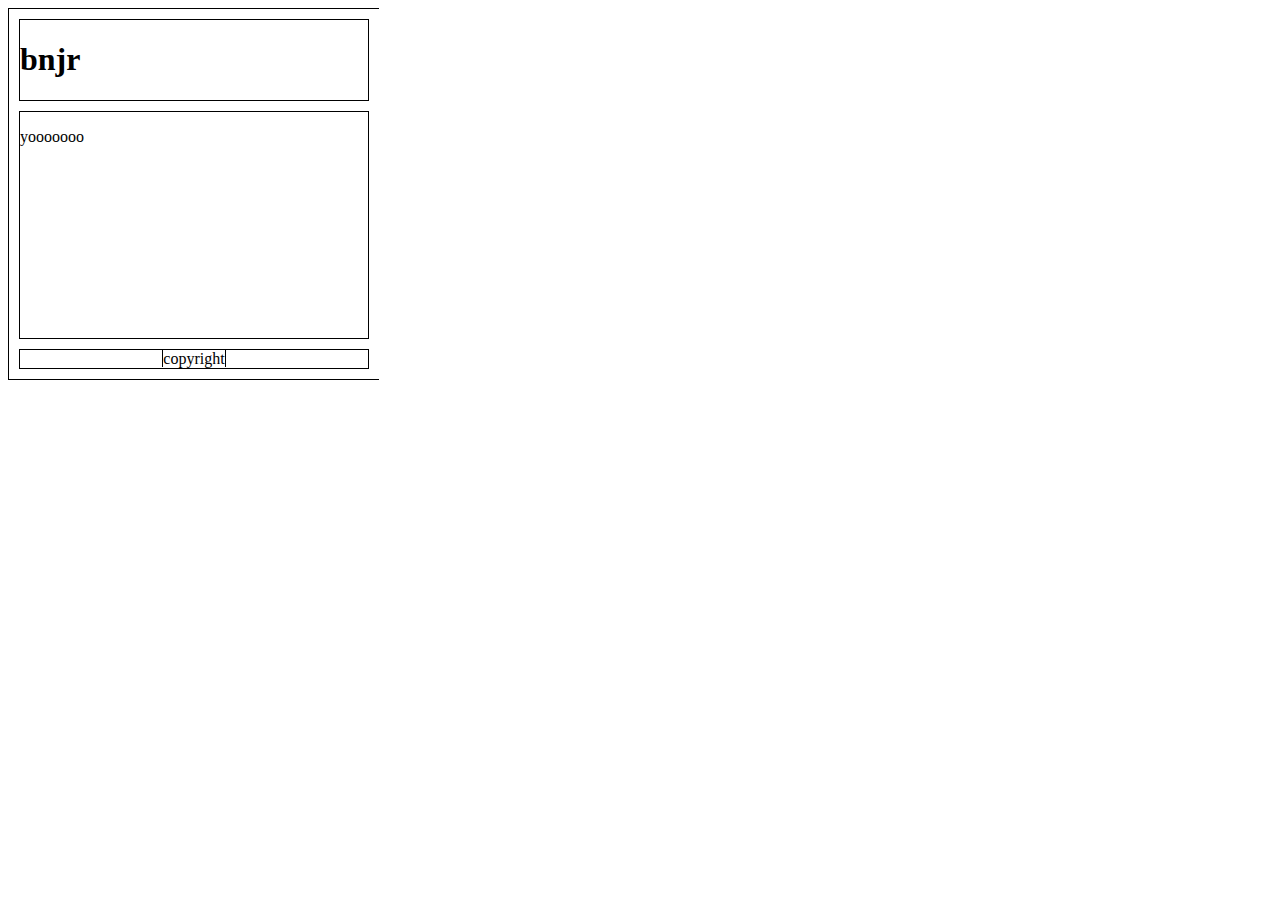
<file: index.html>
<html lang="en">
<head>
    <meta charset="UTF-8">
    <meta name="viewport" content="width=device-width, initial-scale=1.0">
    <title>Document</title>
    <style>
        body{
            
            width: 350; height: 350; 
            border-left: 1px solid black;
            border-top: 1px solid black;
            border-bottom: 1px solid black;
             display:flex; flex-direction: column; padding: 10px;
        }
        .header{border: 1px solid black; margin-bottom: 10px;}
        .container{
            flex:1;
            border: 1px solid black; margin-bottom:10px;
        }
        .footer{
            text-align: center ; border: 1px solid black; 
        }
        .footer > span {
            border-left: 1px solid black;
            border-right: 1px solid black;
          }
    </style>
</head>
<body>
   <div class="header"> <h1>bnjr</h1></div>
<div class="container">
    <div><p>yooooooo</p></div>
</div>
<div class="footer"> <span>copyright</span></div>
</body>
</html>
</file>
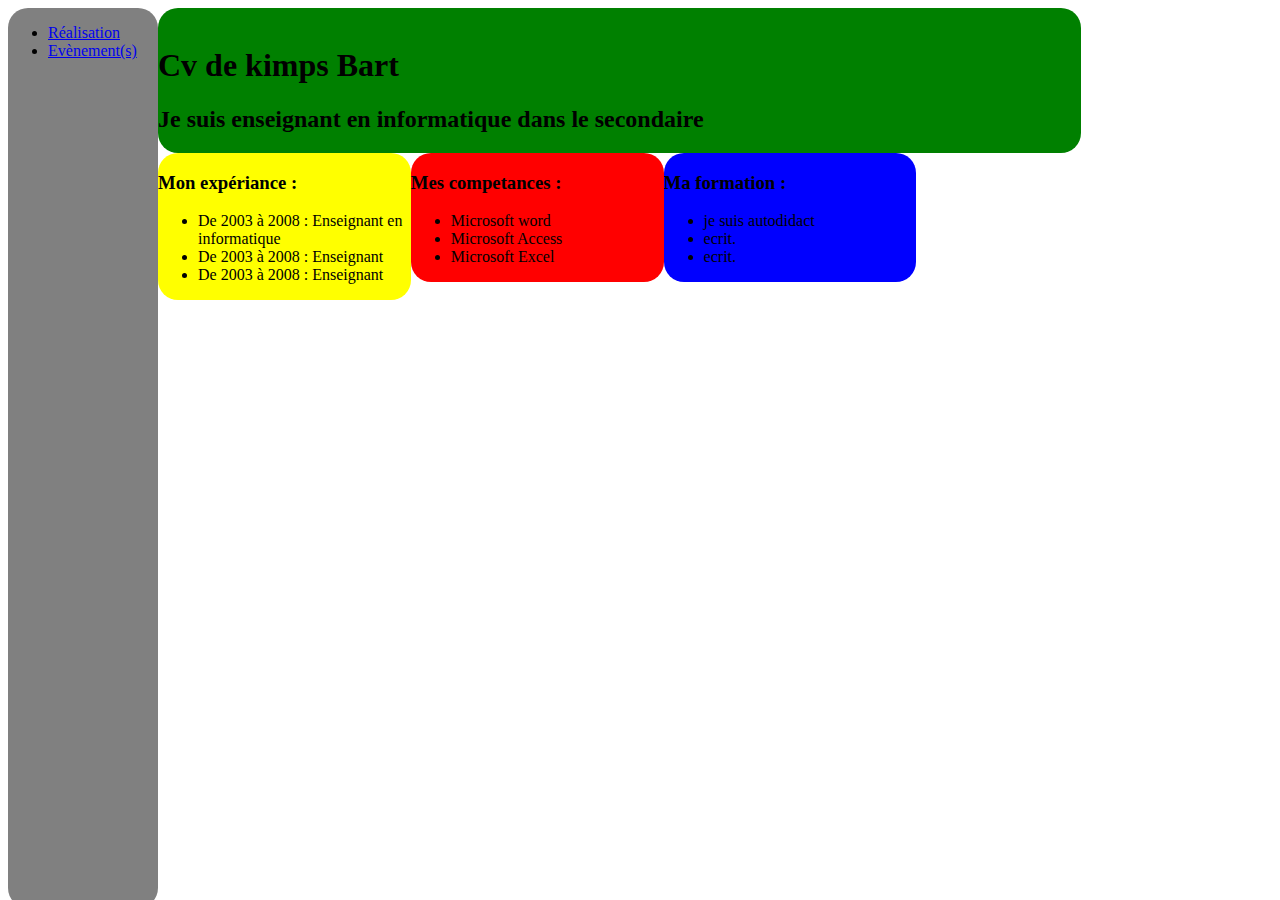
<file: index1.html>
<!DOCTYPE html>
<html lang="en">
<head>
    <meta charset="UTF-8">
    <meta name="viewport" content="width=device-width, initial-scale=1.0">
    <link rel="stylesheet" href="./style.css">
    <title>Organiser son cv</title>
</head>
<body>
    <div id="container">
        <div id="sidebar">
            <ul>
                <li><a href="#">Réalisation</a></li>
                <li><a href="#">Evènement(s)</a></li>
            </ul>
        </div>
        <div id="elt1">
            <br><h1>Cv de kimps Bart</h1>
            <h2>Je suis enseignant en informatique dans le secondaire</h2>
        </div>
        <div id="elt2">
             <h3> Mon expériance :</h3>
             <ul>
                <li> De 2003 à 2008 : Enseignant en informatique</li>
                <li> De 2003 à 2008 : Enseignant </li>
                <li> De 2003 à 2008 : Enseignant </li>
             </ul>
        </div>
        <div id="elt3">
             <h3> Mes competances :</h3>
             <ul>
                <li> Microsoft word</li>
                <li> Microsoft Access </li>
                <li>Microsoft Excel </li>
             </ul>
        </div>
        <div id="elt4">
             <h3> Ma formation :</h3>
             <ul>
                <li> je suis autodidact</li>
                <li>ecrit. </li>
                <li> ecrit. </li>
             </ul>
        </div>


    </div>
</body>
</html>
</file>
<file: style.css>
#container{
    width: 100%;
}
#sidebar{
    width: 150px;
    height: 100%;
    position: fixed;
    float: left;
    background-color: gray;
    border-radius: 20px;

}
#container #elt1{
    float: left;
    width: 73%;
    background-color: green;
    border-radius: 20px;
    margin-left: 150px;
}
#container #elt2{
    float: left;
    width: 20%;
    background-color:yellow;
    border-radius: 20px;
    margin-left: 150px;
}
#container #elt3{
    float: left;
    width: 20%;
    background-color:red;
    border-radius: 20px;
    margin-left: 0px;
}
#container #elt4{
    float: left;
    width: 20%;
    background-color:blue;
    border-radius: 20px;
    margin-left: 0px;
}
</file>
